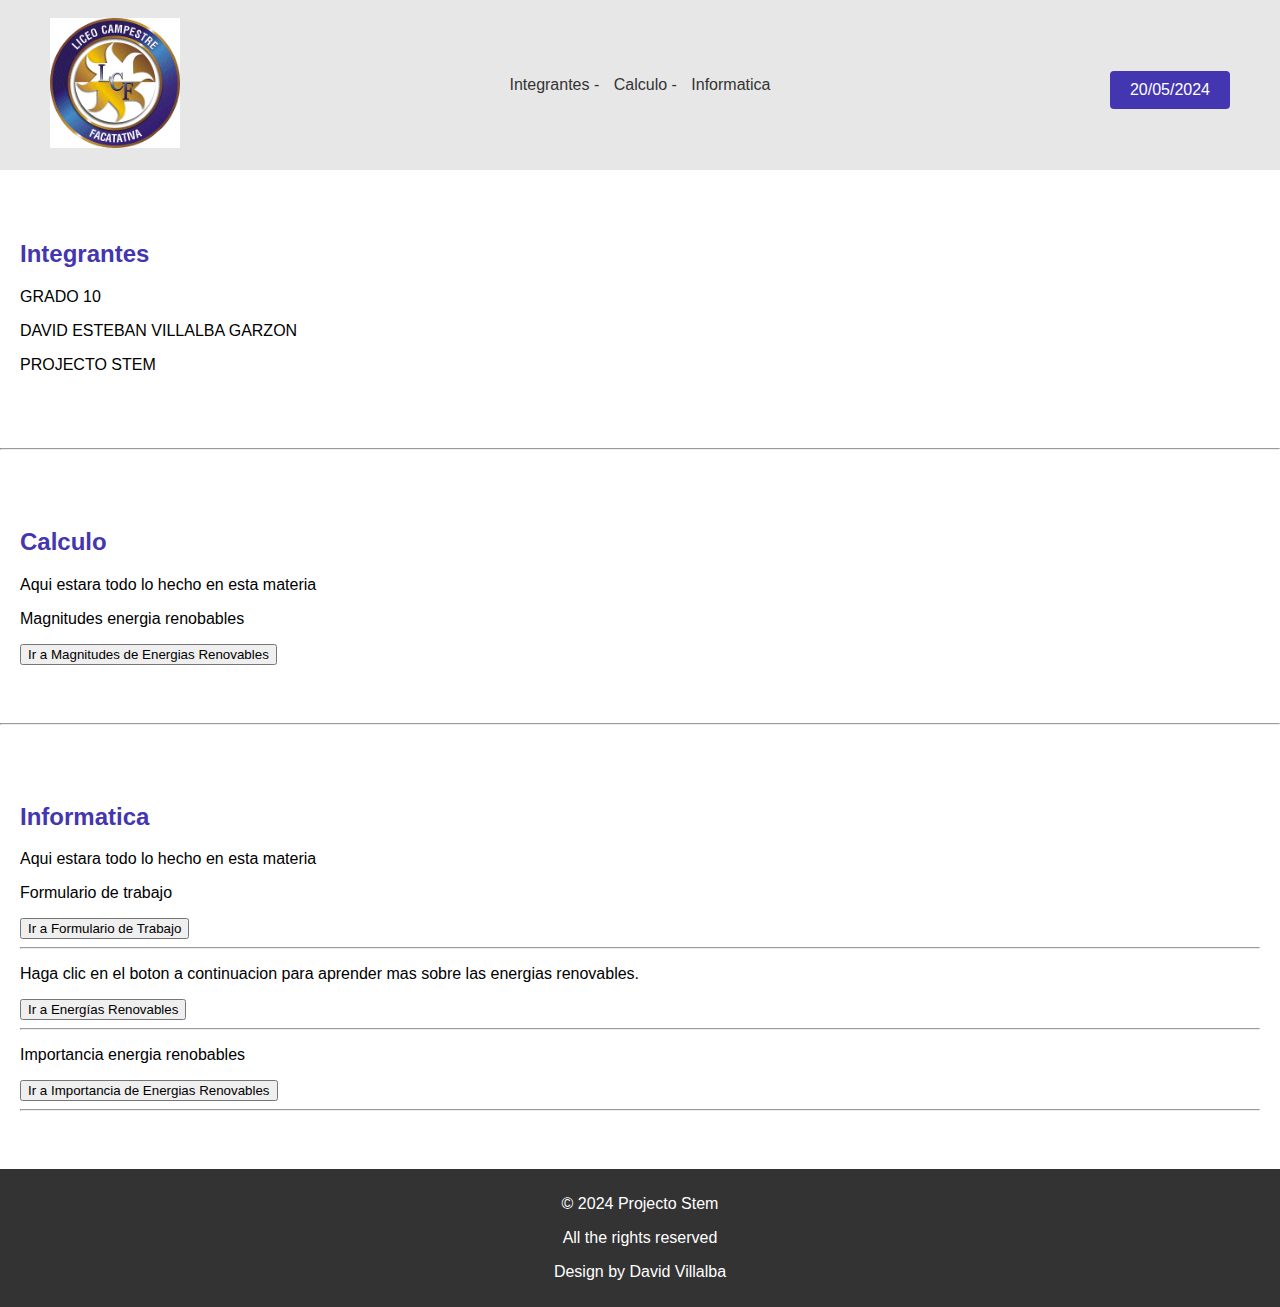
<file: index.html>
<!DOCTYPE html>
<html lang="es">
<head>
  <meta charset="UTF-8">
    <meta name="viewport" content="width=device-width, initial-scale=1.0">
  <title>STEM PROJECT - David Villalba</title>
  <link rel="stylesheet" type="text/css" href="style.css">
</head>
<body>
  <header>
    <div class="logo">
        <img src="Imagenes/label.png" alt="logo del colegio">
    </div>
    <nav>
      <ul>
        <li><a href="#Integrantes">Integrantes -</a></li>
        <li><a href="#Calculo"> Calculo -</a></li>
        <li><a href="#Informatica"> Informatica </a></li>
      </ul>
    </nav>
    <a href="#registro" class="cta-button">20/05/2024</a>
  </header>
  <section id="Integrantes">
    <h2>Integrantes</h2>
   <div class="parrafos">
    <p>GRADO 10</p>
    <p>DAVID ESTEBAN VILLALBA GARZON</p>
    <p>PROJECTO STEM</p>
  </div>
  </section>
<hr>
  <section id="Calculo">
    <h2>Calculo</h2>
    <p>Aqui estara todo lo hecho en esta materia</p>

    <p>Magnitudes energia renobables</p>
            <button onclick="window.location.href='index5.html'">Ir a Magnitudes de Energias Renovables</button> 
  </section>
<hr>
  <section id="Informatica">
    <h2>Informatica</h2>
    <p>Aqui estara todo lo hecho en esta materia</p>

    <p>Formulario de trabajo</p>
            <button onclick="window.location.href='index4.html'">Ir a Formulario de Trabajo</button>

            <hr>

    <p>Haga clic en el boton a continuacion para aprender mas sobre las energias renovables.</p>
            <button onclick="window.location.href='index2.html'">Ir a Energías Renovables</button>

            <hr>

    <p>Importancia energia renobables</p>
            <button onclick="window.location.href='index3.html'">Ir a Importancia de Energias Renovables</button>
            
            <hr>
   

  </section>
  <footer>
    <p>&copy; 2024 Projecto Stem </p>
    <p>All the rights reserved</p>
    <p>Design by David Villalba</p>
  </footer>
</body>
</html>
</file>
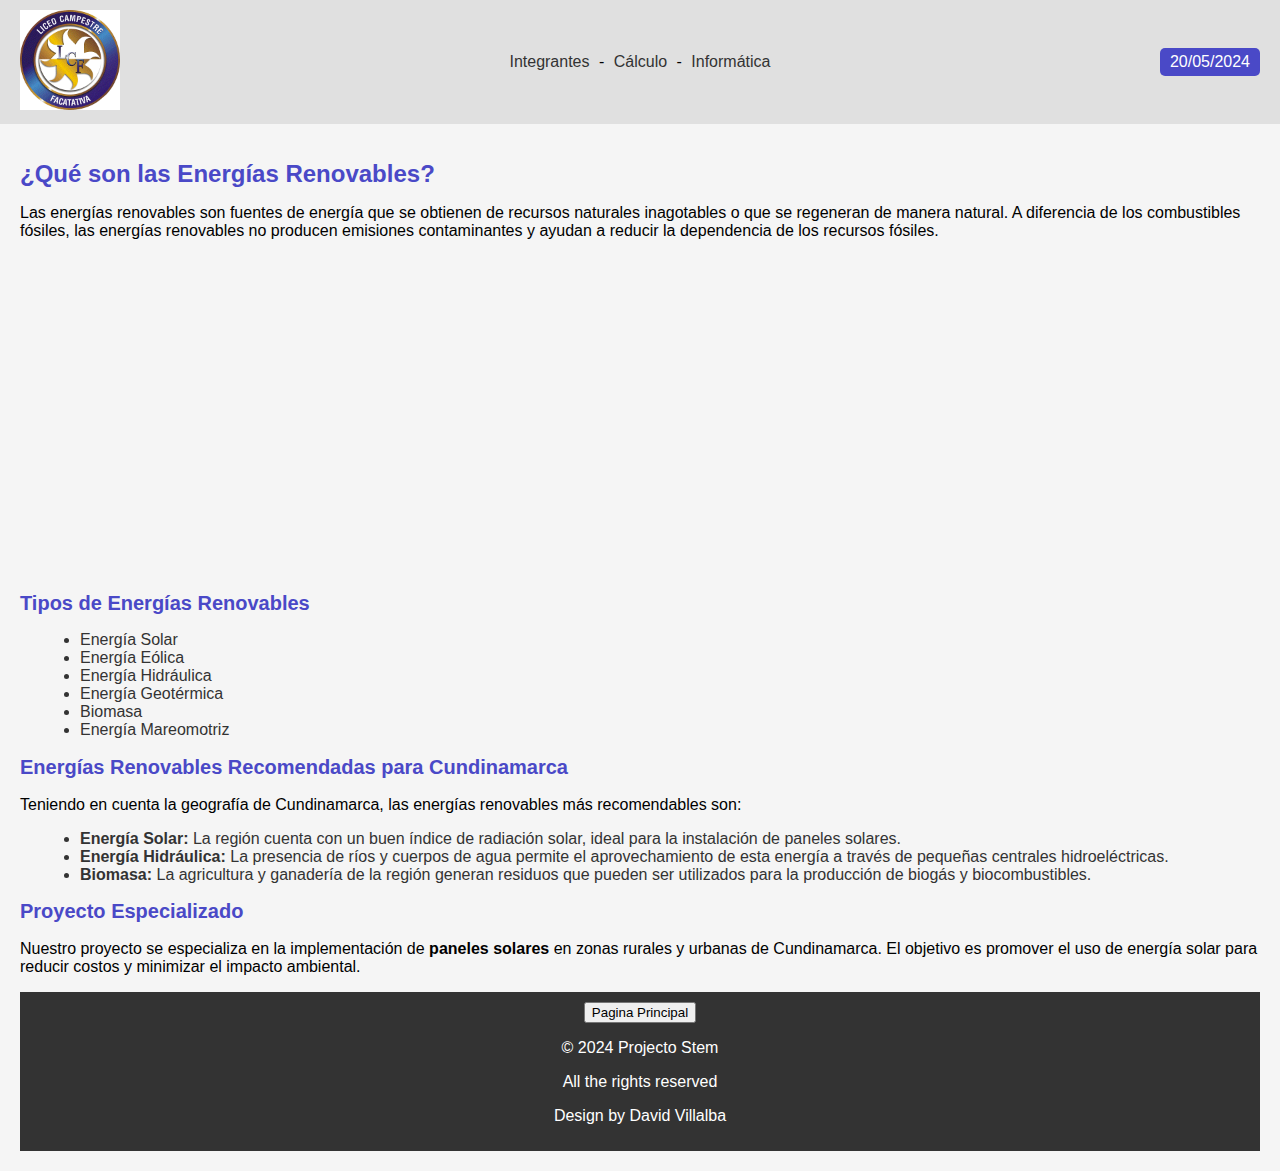
<file: index2.html>
<!DOCTYPE html>
<html lang="es">
<head>
    <meta charset="UTF-8">
    <meta name="viewport" content="width=device-width, initial-scale=1.0">
    <title>Energías Renovables en Cundinamarca</title>
    <link rel="stylesheet" href="style2.css">
</head>
<body>
    <header>
        <div class="logo">
            <img src="Imagenes/label.png">
        </div>
        <div class="menu">
            <a href="#">Integrantes</a> -
            <a href="#">Cálculo</a> -
            <a href="#">Informática</a>
        </div>
        <div class="date">20/05/2024</div>
    </header>
    <main>
        <section>
            <h1>¿Qué son las Energías Renovables?</h1>
            <p>Las energías renovables son fuentes de energía que se obtienen de recursos naturales inagotables o que se regeneran de manera natural. A diferencia de los combustibles fósiles, las energías renovables no producen emisiones contaminantes y ayudan a reducir la dependencia de los recursos fósiles.</p>
            <iframe width="560" height="315" src="https://www.youtube.com/embed/eRXY4pnLhmI?si=Akn2Ft_qnVY9q2TH" title="YouTube video player" frameborder="0" allow="accelerometer; autoplay; clipboard-write; encrypted-media; gyroscope; picture-in-picture; web-share" referrerpolicy="strict-origin-when-cross-origin" allowfullscreen></iframe>
        </section>
        <section>
            <h2>Tipos de Energías Renovables</h2>
            <ul>
                <li>Energía Solar</li>
                <li>Energía Eólica</li>
                <li>Energía Hidráulica</li>
                <li>Energía Geotérmica</li>
                <li>Biomasa</li>
                <li>Energía Mareomotriz</li>
            </ul>
        </section>
        <section>
            <h2>Energías Renovables Recomendadas para Cundinamarca</h2>
            <p>Teniendo en cuenta la geografía de Cundinamarca, las energías renovables más recomendables son:</p>
            <ul>
                <li><strong>Energía Solar:</strong> La región cuenta con un buen índice de radiación solar, ideal para la instalación de paneles solares.</li>
                <li><strong>Energía Hidráulica:</strong> La presencia de ríos y cuerpos de agua permite el aprovechamiento de esta energía a través de pequeñas centrales hidroeléctricas.</li>
                <li><strong>Biomasa:</strong> La agricultura y ganadería de la región generan residuos que pueden ser utilizados para la producción de biogás y biocombustibles.</li>
            </ul>
        </section>
        <section>
            <h2>Proyecto Especializado</h2>
            <p>Nuestro proyecto se especializa en la implementación de <strong>paneles solares</strong> en zonas rurales y urbanas de Cundinamarca. El objetivo es promover el uso de energía solar para reducir costos y minimizar el impacto ambiental.</p>
        </section>
        <footer>
            <button onclick="window.location.href='index.html'">Pagina Principal</button> 
            <p>&copy; 2024 Projecto Stem </p>
            <p>All the rights reserved</p>
            <p>Design by David Villalba</p>
        </footer>
    </main>
</body>
</html>
</file>
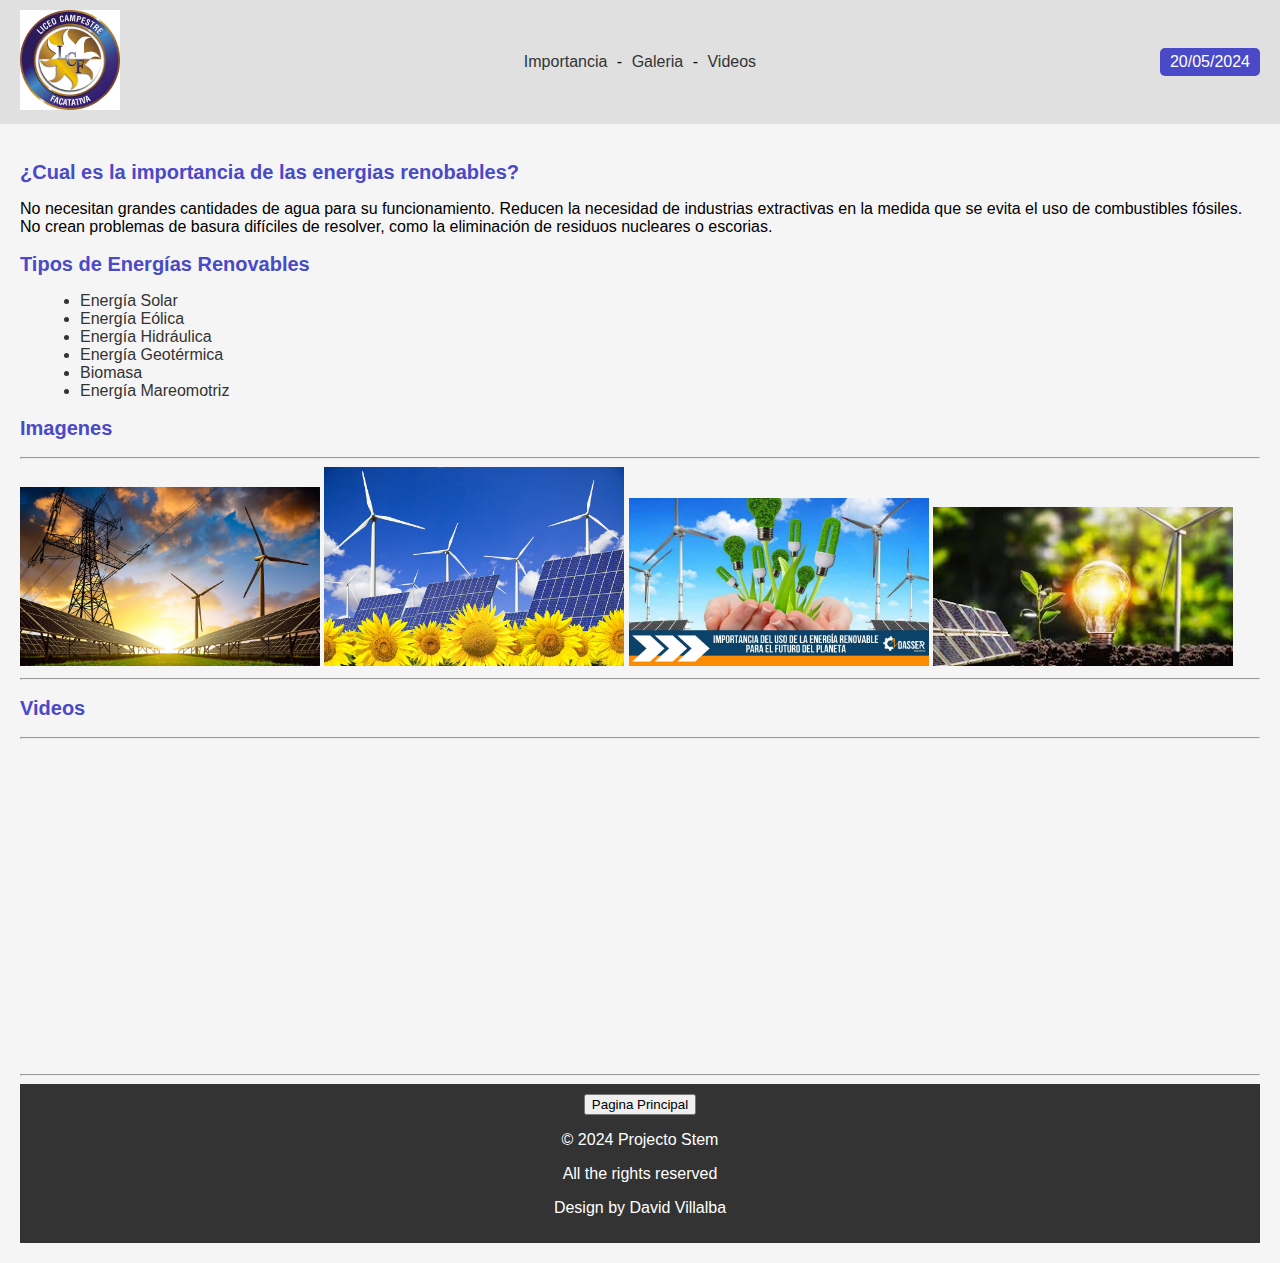
<file: index3.html>
<!DOCTYPE html>
<html lang="es">
<head>
    <meta charset="UTF-8">
    <meta name="viewport" content="width=device-width, initial-scale=1.0">
    <title>Importancia</title>
    <link rel="stylesheet" href="style3.css">
</head>
<body>
    <header>
        <div class="logo">
            <img src="Imagenes/label.png">
        </div>
        <div class="menu">
            <a href="#Importancia">Importancia</a> -
            <a href="#Galeria">Galeria</a> -
            <a href="#Videos">Videos</a>
        </div>
        <div class="date">20/05/2024</div>
    </header>
    <main>
        <section id="Importancia">
            <h2>¿Cual es la importancia de las energias renobables?</h2>
            <p>No necesitan grandes cantidades de agua para su funcionamiento. Reducen la necesidad de industrias extractivas en la medida que se evita el uso de combustibles fósiles. No crean problemas de basura difíciles de resolver, como la eliminación de residuos nucleares o escorias.</p>
            
        </section>
        <section>
            <h2>Tipos de Energías Renovables</h2>
            <ul>
                <li>Energía Solar</li>
                <li>Energía Eólica</li>
                <li>Energía Hidráulica</li>
                <li>Energía Geotérmica</li>
                <li>Biomasa</li>
                <li>Energía Mareomotriz</li>
            </ul>
        </section>
        <section id="Galeria">
            <div class="Imagenes">
            <h2>Imagenes</h2>
            <hr>
            <img src="Imagenes/1-Importancia-de-las-energias-renovables.jpg" alt="logo del colegio">
            <img src="Imagenes/AdobeStock_17943532-energia-renovable-para-planeta-1.jpeg" alt="logo del colegio">
            <img src="Imagenes/IMPORTANCIA.jpg" alt="logo del colegio">
            <img src="Imagenes/images.jpg" alt="logo del colegio">
            <hr>
            </div>
        </section>
        <section id="Videos">
            <h2>Videos</h2>
            <hr>
            <iframe width="560" height="315" src="https://www.youtube.com/embed/nwK7aYLe9OQ?si=0wfzpV7g49yCDM6L" title="YouTube video player" frameborder="0" allow="accelerometer; autoplay; clipboard-write; encrypted-media; gyroscope; picture-in-picture; web-share" referrerpolicy="strict-origin-when-cross-origin" allowfullscreen></iframe>
            <iframe width="560" height="315" src="https://www.youtube.com/embed/oZWJDwmenWA?si=tXd2DCQ91hohlEbf" title="YouTube video player" frameborder="0" allow="accelerometer; autoplay; clipboard-write; encrypted-media; gyroscope; picture-in-picture; web-share" referrerpolicy="strict-origin-when-cross-origin" allowfullscreen></iframe>
            <iframe width="560" height="315" src="https://www.youtube.com/embed/WHEH5501vXo?si=YRKlobjLAhBPaQjQ" title="YouTube video player" frameborder="0" allow="accelerometer; autoplay; clipboard-write; encrypted-media; gyroscope; picture-in-picture; web-share" referrerpolicy="strict-origin-when-cross-origin" allowfullscreen></iframe>
            <iframe width="560" height="315" src="https://www.youtube.com/embed/2kk7K7nIwCg?si=ZrvoySiQXPCswzOK" title="YouTube video player" frameborder="0" allow="accelerometer; autoplay; clipboard-write; encrypted-media; gyroscope; picture-in-picture; web-share" referrerpolicy="strict-origin-when-cross-origin" allowfullscreen></iframe>
            <hr>
        </section>
        <footer>
            <button onclick="window.location.href='index.html'">Pagina Principal</button>
            <p>&copy; 2024 Projecto Stem </p>
            <p>All the rights reserved</p>
            <p>Design by David Villalba</p>
        </footer>
    </main>
</body>
</html>
</file>
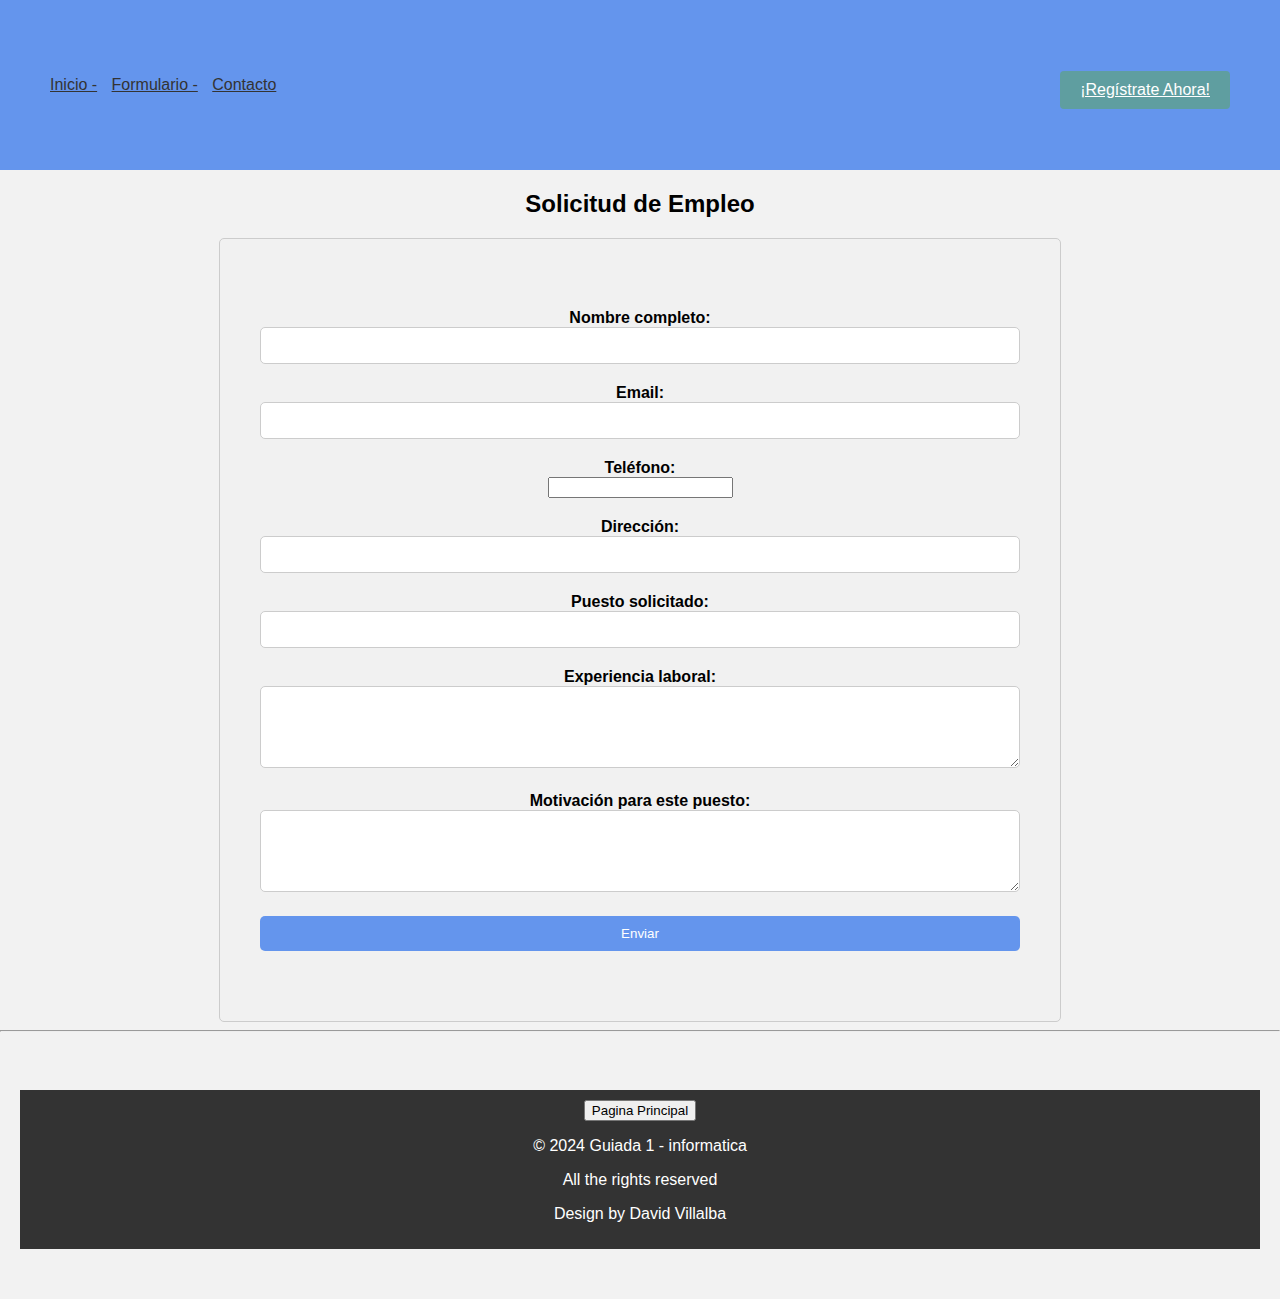
<file: index4.html>
<!DOCTYPE html>
<html lang="es">
<head> 
<header>
    <nav>
      <ul>
        <li><a href="#inicio">Inicio -</a></li>
        <li><a href="#Formulario"> Formulario -</a></li>
        <li><a href="#Contacto"> Contacto </a></li>
      </ul>
    </nav>
    <a href="#registro" class="cta-button">¡Regístrate Ahora!</a>
  </header>
  
    <meta charset="UTF-8">
    <meta name="viewport" content="width=device-width, initial-scale=1.0">
    <title>Solicitud de Empleo</title>
    <link rel="stylesheet" href="style4.css">
</head>
<body>
                                                                              
<h2>Solicitud de Empleo</h2>
<div class="container">
<section id="Formulario">
<form action="#" method="post">
    <div class="form-group">
        <label for="nombre">Nombre completo:</label>
        <input type="text" id="nombre" name="nombre" required>
    </div>

    <div class="form-group">
        <label for="email">Email:</label>
        <input type="email" id="email" name="email" required>
    </div>

    <div class="form-group">
        <label for="telefono">Teléfono:</label>
        <input type="tel" id="telefono" name="telefono" required>
    </div>

    <div class="form-group">
        <label for="direccion">Dirección:</label>
        <input type="text" id="direccion" name="direccion">
    </div>

    <div class="form-group">
        <label for="puesto">Puesto solicitado:</label>
        <input type="text" id="puesto" name="puesto" required>
    </div>

    <div class="form-group">
        <label for="experiencia">Experiencia laboral:</label>
        <textarea id="experiencia" name="experiencia" rows="4" cols="50" required></textarea>
    </div>

    <div class="form-group">
        <label for="motivacion">Motivación para este puesto:</label>
        <textarea id="motivacion" name="motivacion" rows="4" cols="50" required></textarea>
    </div>

    <input type="submit" value="Enviar">
</form>
</section>
</div>
<hr>
</body>
<section id="Contacto">
  <footer>
    <button onclick="window.location.href='index.html'">Pagina Principal</button>
    <p>&copy; 2024 Guiada 1 - informatica</p>
    <p>All the rights reserved</p>
    <p>Design by David Villalba</p>
  </footer>
</section>
</body>
</html>
</html>
</file>
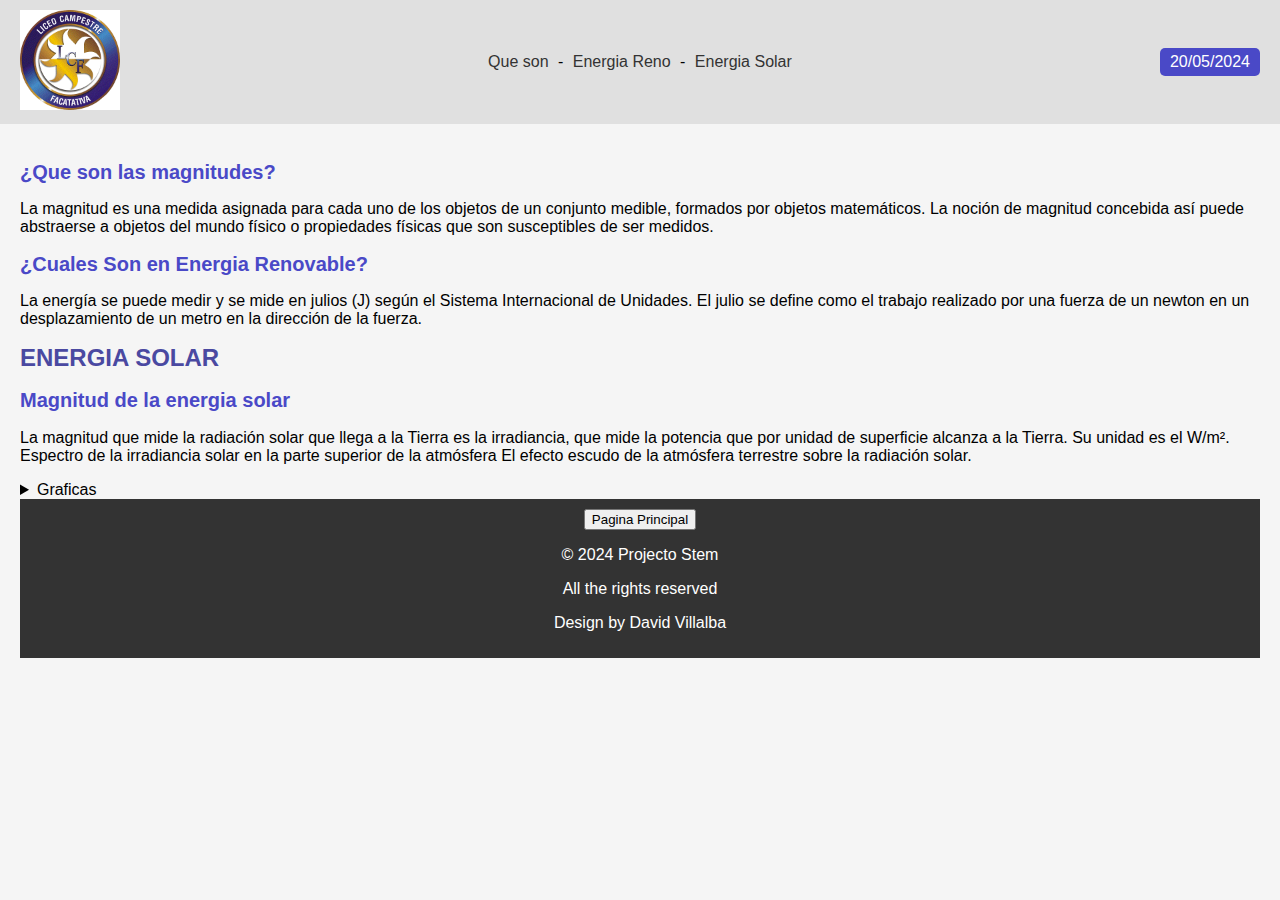
<file: index5.html>
<!DOCTYPE html>
<html lang="es">
<head>
    <meta charset="UTF-8">
    <meta name="viewport" content="width=device-width, initial-scale=1.0">
    <title>Magnitudes</title>
    <link rel="stylesheet" href="style5.css">
</head>
<body>
    <header>
        <div class="logo">
            <img src="Imagenes/label.png">
        </div>
        <div class="menu">
            <a href="#Magnitudes">Que son</a> -
            <a href="#Magnitudes2">Energia Reno</a> -
            <a href="#Energia">Energia Solar</a> 
        </div>
        <div class="date">20/05/2024</div>
    </header>
    <main>
        <section id="Magnitudes">
            <h2>¿Que son las magnitudes?</h2>
            <p>La magnitud es una medida asignada para cada uno de los objetos de un conjunto medible, formados por objetos matemáticos. La noción de magnitud concebida así puede abstraerse a objetos del mundo físico o propiedades físicas que son susceptibles de ser medidos.</p>
            
        </section>

        <section id="Magnitudes2">
            <h2>¿Cuales Son en Energia Renovable?</h2>
            <p>La energía se puede medir y se mide en julios (J) según el Sistema Internacional de Unidades. El julio se define como el trabajo realizado por una fuerza de un newton en un desplazamiento de un metro en la dirección de la fuerza.</p>
            
        </section>

        <h1>ENERGIA SOLAR</h1>

        <section id="Energia">
            <h2>Magnitud de la energia solar</h2>
            <p>La magnitud que mide la radiación solar que llega a la Tierra es la irradiancia, que mide la potencia que por unidad de superficie alcanza a la Tierra. Su unidad es el W/m². Espectro de la irradiancia solar en la parte superior de la atmósfera El efecto escudo de la atmósfera terrestre sobre la radiación solar.</p>
            <details>
                <summary>Graficas</summary>
                <img src="Imagenes/gra1.png">
                <img src="Imagenes/gra2.png">
            </details>
        </section>
        

        <footer>
            <button onclick="window.location.href='index.html'">Pagina Principal</button>
            <p>&copy; 2024 Projecto Stem </p>
            <p>All the rights reserved</p>
            <p>Design by David Villalba</p>
        </footer>
    </main>
</body>
</html>
</file>
<file: style.css>
/* styles.css */

/* Estilos generales */
body {
    font-family: Arial, sans-serif;
    margin: 0;
    padding: 0;
    align-items: left;
  }
  
  h1, h2, h3 {
    color: #333;
  }
  
  a {
    text-decoration: none;
  }
  
  /* Estilos del encabezado */
  header {
    display: flex;
    height: 70px;
    background-color: #E7E7E7 ;
    justify-content: space-between;
    align-items: center;
    padding: 50px;
  }
  
  .logo img{
        height: 130px;
  }
  nav ul {
    list-style: none;
    margin: 0;
    padding: 0;
  }
  
  nav ul li {
    display: inline;
    margin-right: 10px;
  }
  
  nav ul li a {
    color: #333;
  }
  
  .cta-button {
    display: inline-block;
    background-color: #4336B0;
    color: #fff;
    padding: 10px 20px;
    margin-top: 10px;
    border-radius: 4px;
  }

  
  /* Estilos de las secciones */
  section {
    padding: 50px 20px;
    text-align: left;
  }
  
  section h2 {
    color: #4336B0;
  }
  
  
  /* Estilos del formulario de contacto */
  form input,
  form textarea {
    width: 100%;
    padding: 10px;
    margin-bottom: 10px;
  }
  
  form button {
    background-color: #4336B0;
    color: #fff;
    padding: 10px 20px;
    border: none;
    border-radius: 4px;
  }
  
  /* Estilos del pie de pÃ¡gina */
  footer {
    background-color: #333;
    color: #fff;
    padding: 10px;
    text-align: center;
  }
</file>
<file: style2.css>
body {
    font-family: Arial, sans-serif;
    margin: 0;
    padding: 0;
    background-color: #f5f5f5;
}

header {
    background-color: #e0e0e0;
    display: flex;
    justify-content: space-between;
    align-items: center;
    padding: 10px 20px;
}

.logo img {
    width: 100px;
}

.menu a {
    color: #333;
    text-decoration: none;
    margin: 0 5px;
}

.date {
    background-color: #4a49c7;
    color: white;
    padding: 5px 10px;
    border-radius: 5px;
}

main {
    padding: 20px;
}

h1, h2 {
    color: #4a49c7;
}

h1 {
    font-size: 24px;
}

h2 {
    font-size: 20px;
}



ul {
    list-style-type: disc;
    margin-left: 20px;
}

li {
    font-size: 16px;
    color: #333;
}

footer {
    background-color: #333;
    color: #fff;
    padding: 10px;
    text-align: center;
  }
</file>
<file: style3.css>
body {
    font-family: Arial, sans-serif;
    margin: 0;
    padding: 0;
    background-color: #f5f5f5;
}

header {
    background-color: #e0e0e0;
    display: flex;
    justify-content: space-between;
    align-items: center;
    padding: 10px 20px;
}

.logo img {
    width: 100px;
}

.menu a {
    color: #333;
    text-decoration: none;
    margin: 0 5px;
}

.date {
    background-color: #4a49c7;
    color: white;
    padding: 5px 10px;
    border-radius: 5px;
}
iframe {
    width: 300px;
 
 }
img {
   width: 300px;

}
main {
    padding: 20px;
}

h1, h2 {
    color: #4a49c7;
}

h1 {
    font-size: 24px;
}

h2 {
    font-size: 20px;
}



ul {
    list-style-type: disc;
    margin-left: 20px;
}

li {
    font-size: 16px;
    color: #333;
}

footer {
    background-color: #333;
    color: #fff;
    padding: 10px;
    text-align: center;
  }
</file>
<file: style4.css>
body {
    font-family: Arial, sans-serif;
    margin: 0;
    padding: 0;
    background-color: #f2f2f2;
}

header {
    
    display: flex;
    height: 70px;
    background-color: cornflowerblue;
    justify-content: space-between;
    align-items: center;
    padding: 50px;
}

.container {
    max-width: 800px;
    margin: 0 auto;
    padding: 20px;
    background-color: #f1f1f1;
    border: 1px solid #ccc;
    border-radius: 5px;

}  

nav ul {
    list-style: none;
    margin: 0;
    padding: 0;
  }
  
  nav ul li {
    display: inline;
    margin-right: 10px;
  }
  
  nav ul li a {
    color: #333;
  }

  section {
    padding: 50px 20px;
    text-align: center;
  }
  
  section h2 {
    color: #1a1411;
  }
  
  
  .cta-button {
    display: inline-block;
    background-color: cadetblue;
    color: #fff;
    padding: 10px 20px;
    margin-top: 10px;
    border-radius: 4px;
  }


h2 {
    text-align: center;
}

.form-group {
    margin-bottom: 20px;
}

label {
    display: block;
    font-weight: bold;
}

input[type="text"],
input[type="email"],
textarea {
    width: 100%;
    padding: 10px;
    border: 1px solid #ccc;
    border-radius: 5px;
    box-sizing: border-box;
}

input[type="submit"] {
    width: 100%;
    padding: 10px;
    border: none;
    border-radius: 5px;
    background-color: cornflowerblue;
    color: white;
    cursor: pointer;
    transition: background-color 0.3s;
}

input[type="submit"]:hover {
    background-color: cadetblue;
}

footer {
    background-color: #333;
    color: #fff;
    padding: 10px;
    text-align: center;
  }
</file>
<file: style5.css>
body {
    font-family: Arial, sans-serif;
    margin: 0;
    padding: 0;
    background-color: #f5f5f5;
}

header {
    background-color: #e0e0e0;
    display: flex;
    justify-content: space-between;
    align-items: center;
    padding: 10px 20px;
}

.logo img {
    width: 100px;
}

.menu a {
    color: #333;
    text-decoration: none;
    margin: 0 5px;
}

.date {
    background-color: #4a49c7;
    color: white;
    padding: 5px 10px;
    border-radius: 5px;
}

img {

    width: 500px;
}
main {
    padding: 20px;
}

h2 {
    color: #4a49c7;
}

h1 {
    font-size: 24px;
    color: #4a49a1;
}

h2 {
    font-size: 20px;
}




ul {
    list-style-type: disc;
    margin-left: 20px;
}

li {
    font-size: 16px;
    color: #333;
}

footer {
    background-color: #333;
    color: #fff;
    padding: 10px;
    text-align: center;
  }
</file>
